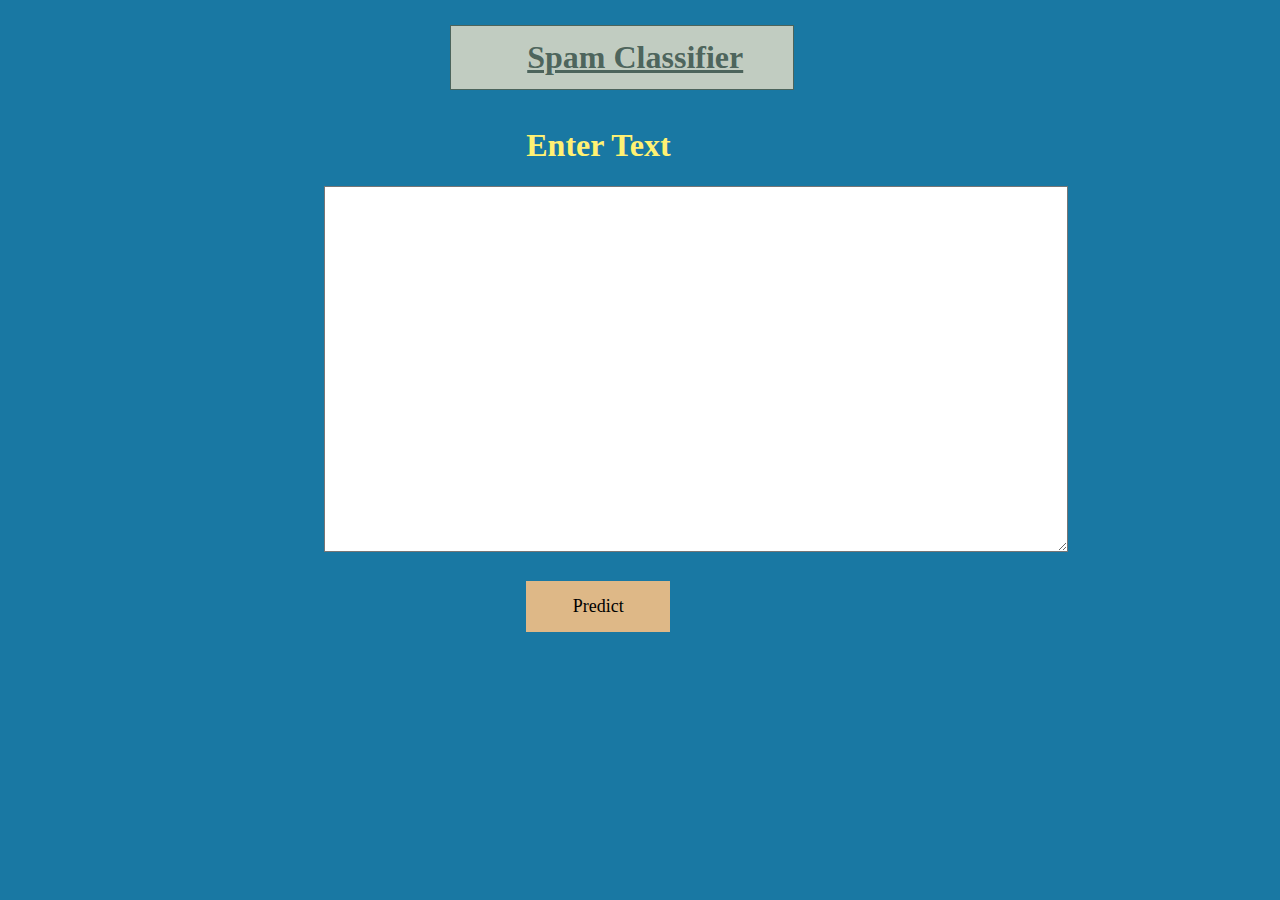
<file: templates/index.html>
<!DOCTYPE html>
<html lang="en">
<head>
    <meta charset="UTF-8">
    <meta http-equiv="X-UA-Compatible" content="IE=edge">
    <meta name="viewport" content="width=device-width, initial-scale=1.0">
    <title>Spam Classifier</title>
    <link rel="stylesheet" href="../static/style.css">

</head>
<body>
    <div class="heading">
    <h1 id = 'heading-1'>Spam Classifier</h1>
    </div>
    <form action = "{{url_for('predict')}}" method = "POST">
        <h1 class ='text-head'>enter text</h1>
        <!-- <textarea class = "text1", name ="text",rows="30"  > -->
        <textarea class = "text1" id="text11" name="text" rows="15" cols="60">   
        </textarea>
        <br>

    <div class= "check">
    <input type="Submit" class = "info", value = "Predict">
    </form>
    <label></label>
</body>
</html>
</file>
<file: static/style.css>
body{
    background-color:rgb(25, 120, 163);
    justify-content: 'center';
    background-image: url('https://media.istockphoto.com/vectors/background-half-pink-half-blue-vector-illustration-vector-id1158047059?k=6&m=1158047059&s=170667a&w=0&h=IXaLXNG5InPO12hMt9JC3BvkTmy3h21MyqajBTDbRRE=');
}


      
#heading-1{
  padding-left: 40%;
  margin-top: 2%;
  background:rgb(193, 204, 193);
 border: 1px solid;
 width: 20%;
 margin-left: 35%;
 color:rgba(57, 83, 75, 0.863);
 padding: 1%;
 padding-left: 6%;
 text-decoration:underline;
 font-family:'Segoe UI, Tahoma, Geneva, Verdana, sans-serif';
}



.text-head{
    margin-top:3%;
    margin-left: 41%;
    text-transform: capitalize;
    font-family:'Segoe UI, Tahoma, Geneva, Verdana, sans-serif';
    color:#fff173;
    font-size: xx-large;
    
    
}
.text1{
    /* width: 25%; */
    /* height: 30%; */
     /* padding-right: 20%; */
     margin-left: 25%; 
     font-size: x-large;
     background-color:white;
     color: black
}

.info{
    background-color: burlywood; /* Green */
    border: none;
    color: black;
    padding: 15px 32px;
    text-align: center;
    text-decoration: none;
    display: inline-block;
    font-size: 16px;
    width: 20%;
    font-size: large;
    font-family:'Segoe UI, Tahoma, Geneva, Verdana, sans-serif';
}

.check{
    padding: 2%;
    margin-left: 39%

}

/* result html */
.h2{
        
        /* padding-left: 40%; */
        text-transform: capitalize;
        margin-top: 10%;
        background:white;
       border: 1px solid;
       width: 30%;
       margin-left: 35%;
       color:rgba(57, 83, 75, 0.863);
        padding: 3%;
        padding-left:2%;
       text-decoration:underline;
       font-family:'Segoe UI, Tahoma, Geneva, Verdana, sans-serif';
    font-size: x-large;
}
</file>
